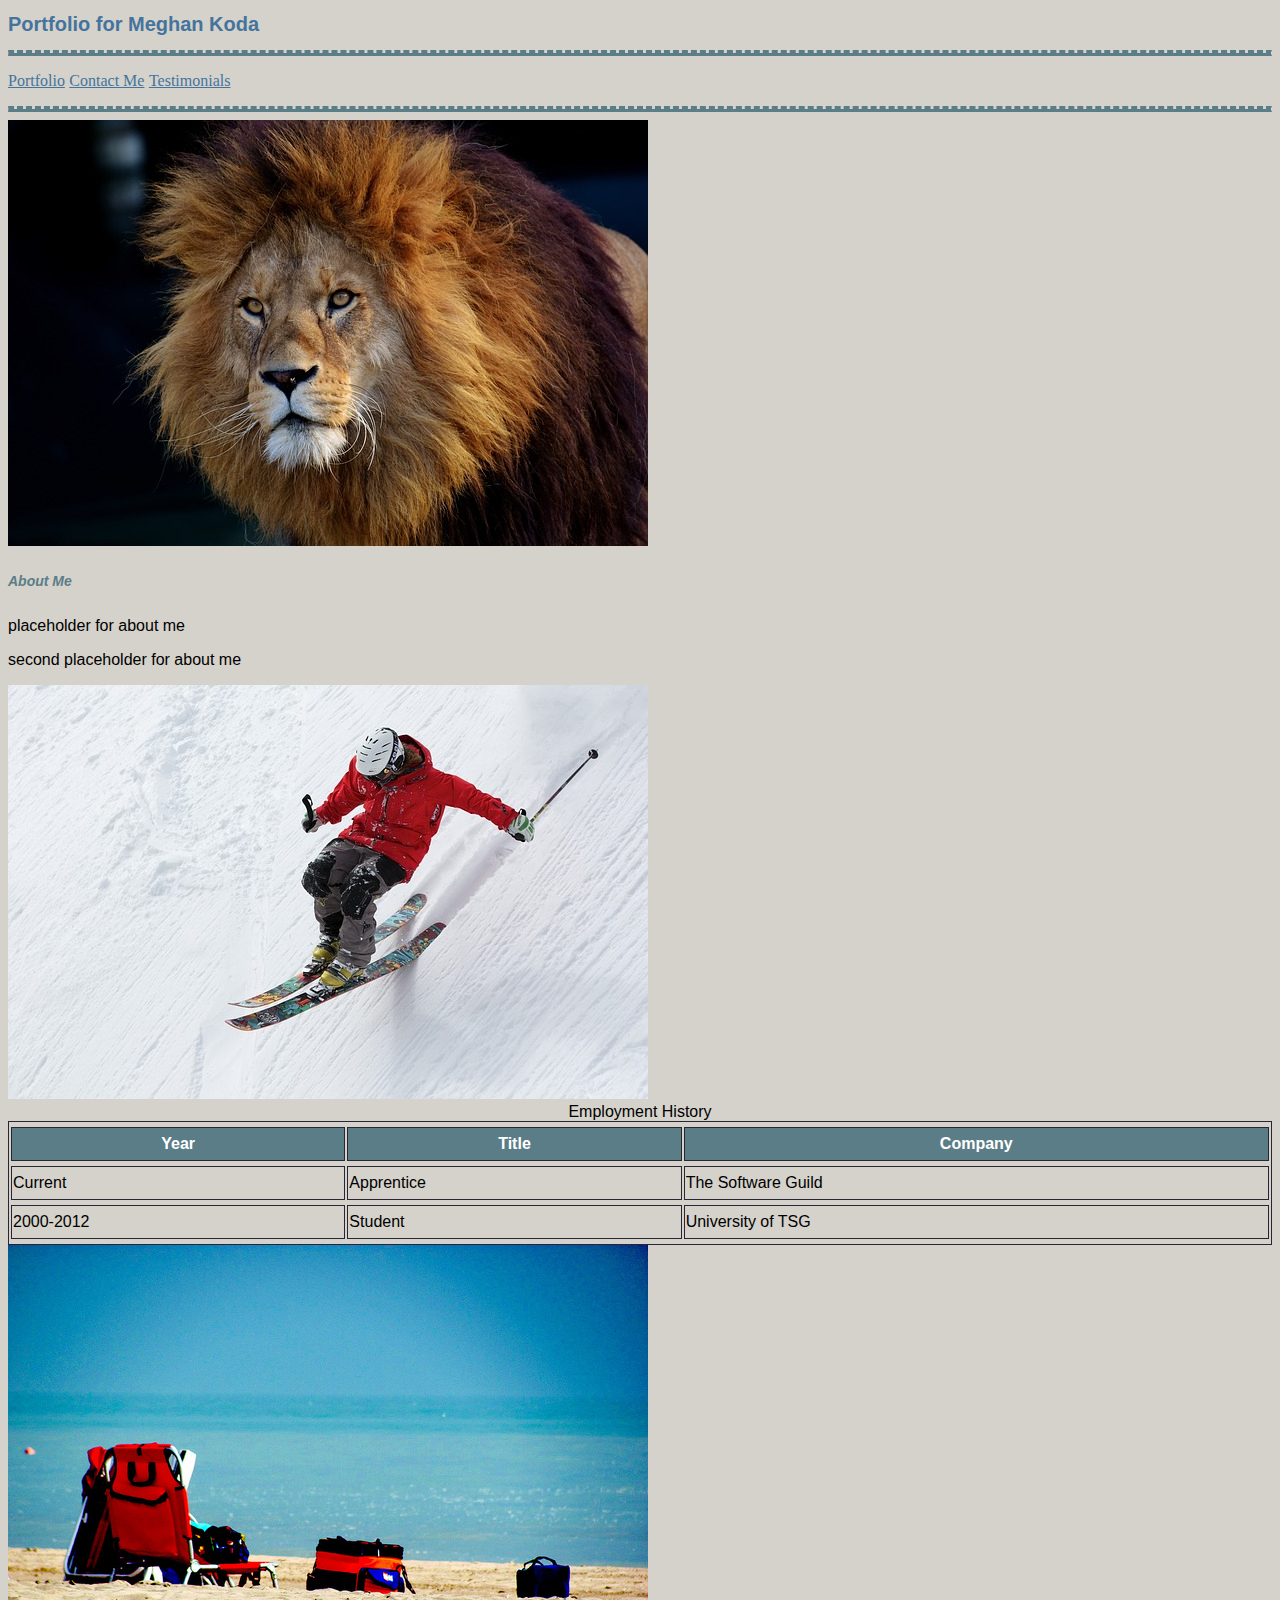
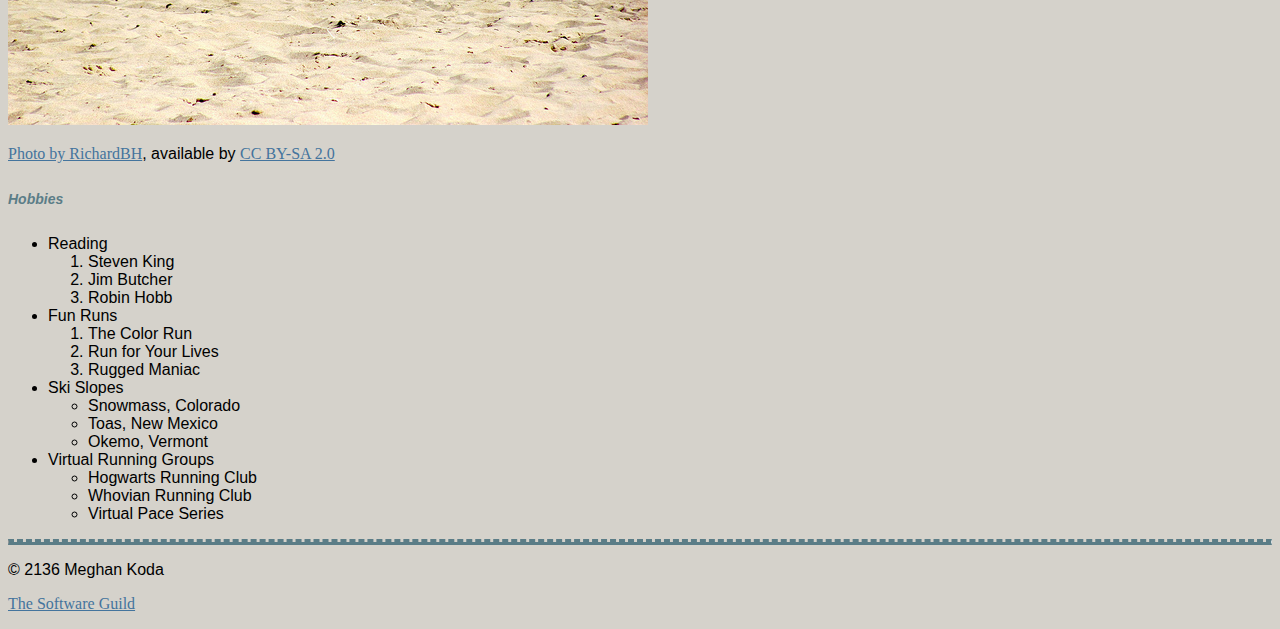
<file: Portfolio/index.html>
<!DOCTYPE html>
<html>
	<head>
		<title>Meghan Koda's Portfolio</title>
		<link href="style.css" rel="stylesheet" type="text/css"/>
			<style>
				table, th, td{
					border: 1px solid #292533; /*pavement behavior by autopsyturvy-colourlovers.com*/
					padding: 5px 10px 5 px 10 px; /*top right bottom left*/
					border-spacing: 2px 5px; /*you can do this with padding too- top/bottom & right/left*/
				}
				table{
					width:100%;
				}
				td, th{
					height:30px;
				}
				th{
					background-color:#5b7d87; /* hush by oblivious- colourlovers.com*/ 
					color:white;
				}
				tr:nth-child(odd){
					background-color:#d5d2cb;/* in flowers by kinajou888 -colourlovers.com*/
					}
			</style>
	</head>
	<body>
		<div id=title>
		<h1>Portfolio for Meghan Koda</h1>
		</div>
		<div id=navigation>
		<hr />
	<!-- the links we will need are: projects.html, contactme.html, and testimonials.html -->
		<p>   <a href="portfolio.html" target="_blank">Portfolio</a>   <a href="contactMe.html" target="_blank">Contact Me</a>   <a href="testimonials.html" target="_blank">Testimonials</a>   </p>
		<hr />
		</div>
		<div id=main>
			<div id=aboutMe>
				<div class="image"><img src="images/lion.jpg" alt="Photograph of a male lion"></div>
				<div class="content"><h2><em>About Me</em></h2>
				<p>placeholder for about me</p>
				<p>second placeholder for about me</p></div>
			</div>
			<div id=experiences>
				<div class="image"><img src="images/ski.jpg" alt="Photograph of a skier on a snowy slope"></div>
				<div class="content">
				<table>
				<caption>Employment History</caption>
				<tr>
					<th>Year</th>
					<th>Title</th>
					<th>Company</th>
				</tr>
				<tr>
					<td>Current</td>
					<td>Apprentice</td>
					<td>The Software Guild</td>
				</tr>
				<tr>
					<td>2000-2012</td>
					<td>Student</td>
					<td>University of TSG</td>
				</tr>
				</table>
				</div>
			</div>
			<div id=hobbies>
				<div class="image"><img src="images/beach.jpg" alt="Photograph of a grouping of chairs and coolers on a sandy beach near an ocean.">
				</div><p><a href="https://flic.kr/p/aiGiQi" target"_blank">Photo by RichardBH</a>, available by <a href="https://creativecommons.org/licenses/by/2.0/" target="_blank">CC BY-SA 2.0</a></p>
				</div>
				<div class="content"><h2><em>Hobbies</em></h2>
				<ul>
					<li>Reading</li>
						<ol>
						<li>Steven King</li>
						<li>Jim Butcher</li>
						<li>Robin Hobb</li>
						</ol>
					<li>Fun Runs</li>
						<ol>
						<li>The Color Run</li>
						<li>Run for Your Lives</li>
						<li>Rugged Maniac</li>
						</ol>
					<li>Ski Slopes</li>
						<ul>
						<li>Snowmass, Colorado</li>
						<li>Toas, New Mexico</li>
						<li>Okemo, Vermont</li>
						</ul>
					<li> Virtual Running Groups</li>
						<ul>
						<li> Hogwarts Running Club</li>
						<li> Whovian Running Club</li>
						<li> Virtual Pace Series</li>
						</ul>
				</div>
			<div>
		</div>
		<div id=footer>
		<hr />
		<footer>
			<p>&copy; 2136 Meghan Koda</p>
			<p><a href="https://thesoftwareguild.com" target="_blank">The Software Guild</a></p>
		</footer>
		</div>


	</body>
</html>
</file>
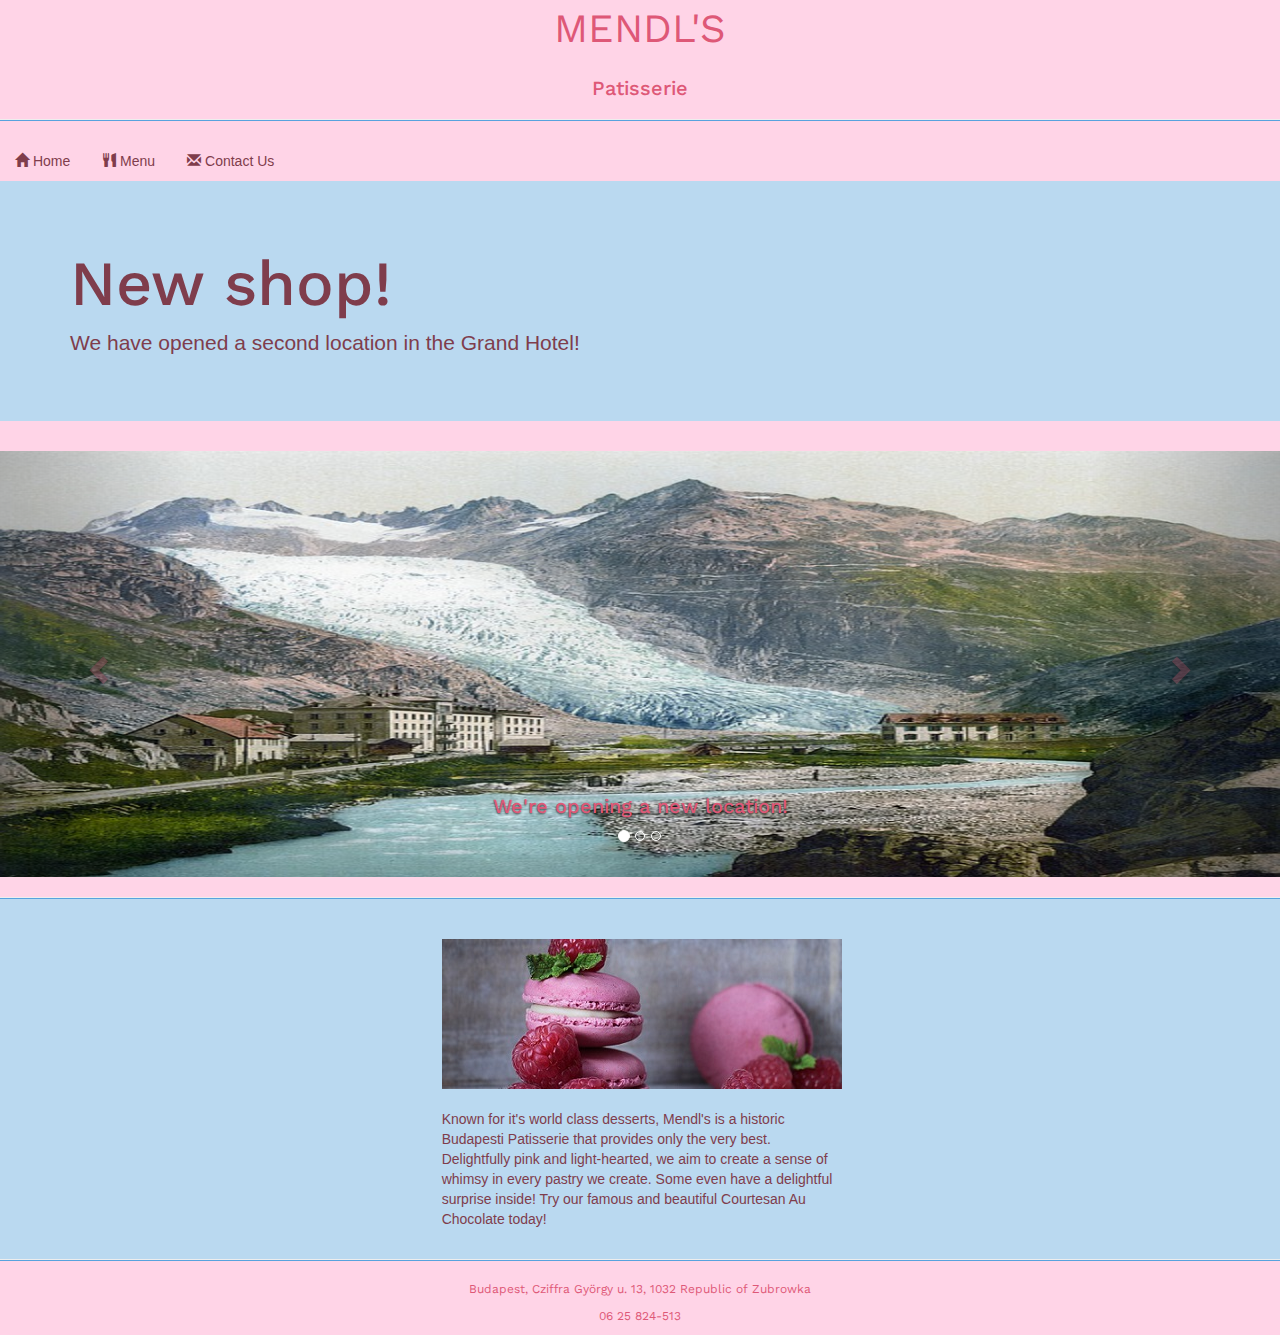
<file: Restaurant/index.html>
<!DOCTYPE html>
<html>
<head>
	<title>Mendl's Patisserie</title>
	<link href="bootstrap-3.3.7-dist/css/bootstrap.min.css" rel="stylesheet">
	<link href="restaurantStyles.css" rel="stylesheet" type="text/css" />
	<script src="https://code.jquery.com/jquery-1.12.0.min.js"></script>
	<script src="bootstrap-3.3.7-dist/js/bootstrap.js"></script>
	<link href="https://fonts.googleapis.com/css?family=Work+Sans:900" rel="stylesheet"type="text/css" />
	<script>
			  $(document).ready(function () {
		$('.carousel').carousel({
			interval: 5000,
			pause:null
		});

		$('.carousel').carousel('cycle');
		});  

	</script>
	<noscript><h1 style="text-align:center">-This site is best viewed with Javascript enabled. Please enable JavaScript for a better user experience.-</h1></noscript>
	<style>
		table{width:400px }
					
		
	</style>
</head>
<body>
	<div id=title>
	MENDL'S<h1>Patisserie</h1>
	</div>
	<div id=navigation style="text-align:center;width:100%">
	<hr />
		<ul class="nav nav-pills">
		<li class="nav-item"><a class="nav-link" href="index.html"><span class="glyphicon glyphicon-home"></span> Home</a></li>
		<li class="nav-item"><a class="nav-link" href="menu.html"><span class="glyphicon glyphicon-cutlery"></span> Menu</a></li>
		<li class="nav-item"><a class="nav-link" href="contactus.html"><span class="glyphicon glyphicon-envelope"></span> Contact Us</a></li>
	</ul>
	</div>

<div style="background:#BAD9F0 !important" class="jumbotron jumbotron-fluid">
  <div class="container">
    <h1 class="display-1">New shop!</h1>
    <p class="lead">We have opened a second location in the Grand Hotel!</p>
  </div>
</div>

<div id="carousel" class="carousel slide" data-ride="carousel">
  <ol class="carousel-indicators">
    <li data-target="#carousel" data-slide-to="0" class="active"></li>
    <li data-target="#carousel" data-slide-to="1"></li>
    <li data-target="#carousel" data-slide-to="2"></li>
  </ol>

  <div class="carousel-inner">
    <div class="item active">
      <img src="images/location.jpg" alt="New Location">
	   <div class="carousel-caption">
        <h1>We're opening a new location!</h1>
      </div>
    </div>
    <div class="item">
      <img src="images/seasonal.jpg" alt="Seasonal Offerings">
	   <div class="carousel-caption">
        <h1>We're rolling out our seasonal menu, with special options for this season.</h1>
      </div>
    </div>
    <div class="item">
      <img src="images/drink.jpg" alt="New Drink">
	   <div class="carousel-caption">
        <h1>The Drink of the Month is SG Special Brew.</h1>
      </div>
    </div>
  </div>

  <a class="left carousel-control" href="#carousel" data-slide="prev">
    <span class="glyphicon glyphicon-chevron-left"></span>
  </a>
  <a class="right carousel-control" href="#carousel" data-slide="next">
    <span class="glyphicon glyphicon-chevron-right"></span>
  </a>
</div>

		

	<div id=main>
	<hr />
	<br />
	<div class="content">
	<div class="container-fluid">
		<div class="row">
		<div class="col-xs-4"></div>
		<div class="col-xs-4">
	<div class="image" style="text-align:center;width:100%"><img src="images/macaron.jpg" alt="Photograph of macaron cookies" height="150px" width="400px"></div>
	<div class="content">
	<br />
	<table align="center">
	<tr>
		<td>Known for it's world class desserts, Mendl's is a historic Budapesti Patisserie that provides only the very best. Delightfully pink and light-hearted, we aim to create a sense of whimsy in every pastry we create. Some even have a delightful surprise inside! Try our famous and beautiful Courtesan Au Chocolate today!</p>
		</td>
	</tr>
	</table>
	</div>
	</div>
	<div class="col-xs-4"></div>
	</div>
	</div>
	</div>
	<hr />
	</div>
<div id=footer>
	<footer>
		<p> Budapest, Cziffra Gy&#246;rgy u. 13, 1032 Republic of Zubrowka</p>
		<p> 06 25 824-513</p>
	</footer>
</div>	
</body>
</html>
</file>
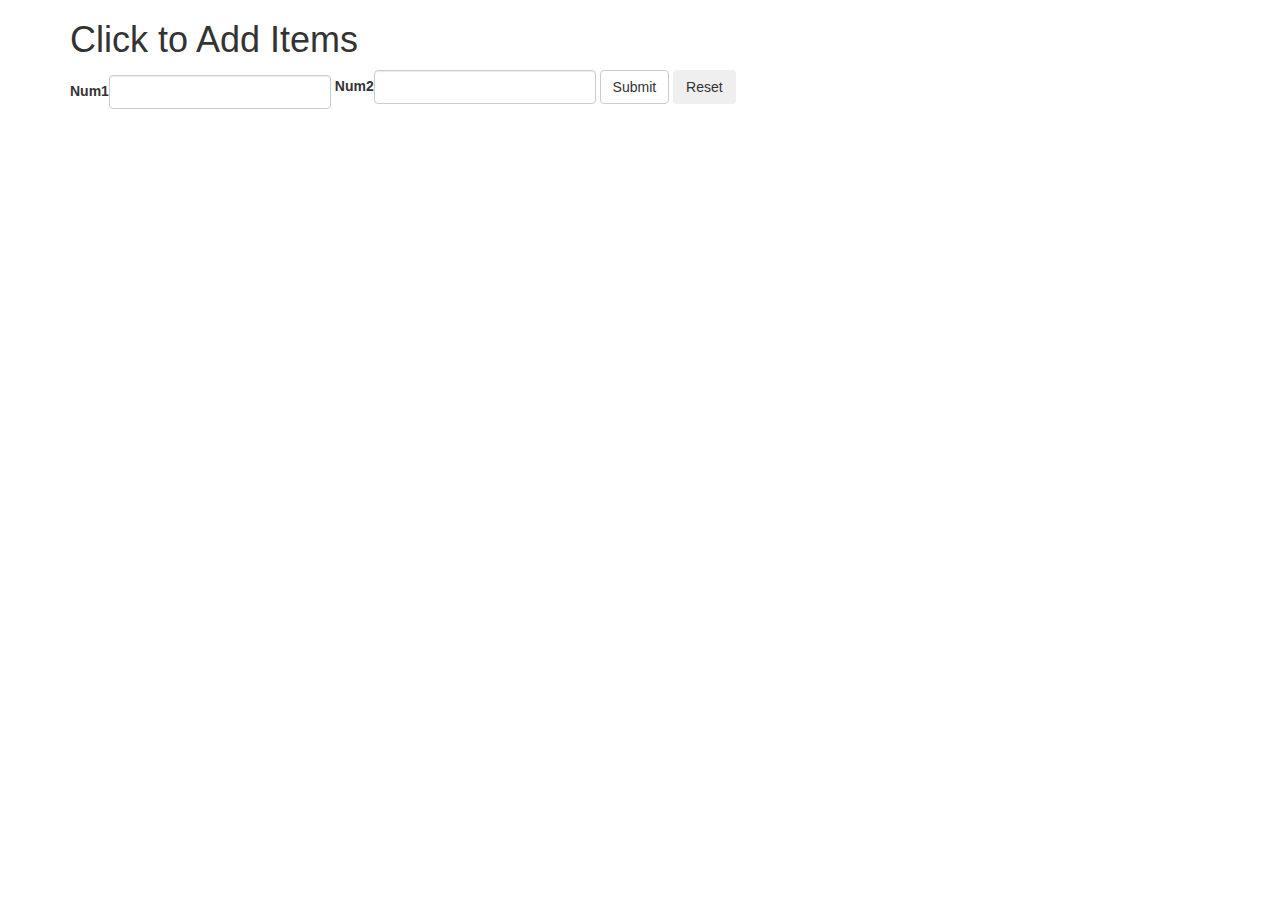
<file: Javascript Practice/clickToAddItems.html>
<!DOCTYPE html>
<html>
<head>
<script type="text/javascript" src="clickToAddItems.js"></script>
<link href="https://maxcdn.bootstrapcdn.com/bootstrap/3.3.7/css/bootstrap.min.css" rel="stylesheet" type="text/css"/>
</head>
<body>
<div class="container">
<h1> Click to Add Items</h1>
<form name="numberFun" onsubmit="return validateItems();" onreset-"resetForm();" class="form-inline">
	<div class="form-group">
		<label for="num1">Num1<label>
		<input type="number" class="form-control" id="num1"
	</div>
	<div class="form-group">
		<label for="num2">Num2<label>
		<input type="number" class="form-control" id="num2"
	</div>
	<button type="submit" id="submitButton" class="btn btn-default">Submit</button>
	<button type="reset" id="resetButton" class="btn">Reset</button>
</form>
<table id="results" class="table table-striped" style="display:none;">
	<thead>
		<tr>
			<th>Operation</th>
			<th>Result</th
		</tr>
	<tbody>
		<tr>
			<td>Addition (+)</td>
			<td><span id="addResult"></span></td>
		</tr>
		<tr>
			<td>Subtraction (-)</td>
			<td><span id="subtractResult"></span></td>
		</tr>
		<tr>
			<td>Multiplication (*)</td>
			<td><span id="multiplyResult"></span></td>
		</tr>
		<tr>
			<td>Division (/)</td>
			<td><span id="divideResult"></span></td>
		</tr>
	</tbody>
</table>
</div>
</body>
</html>
</file>
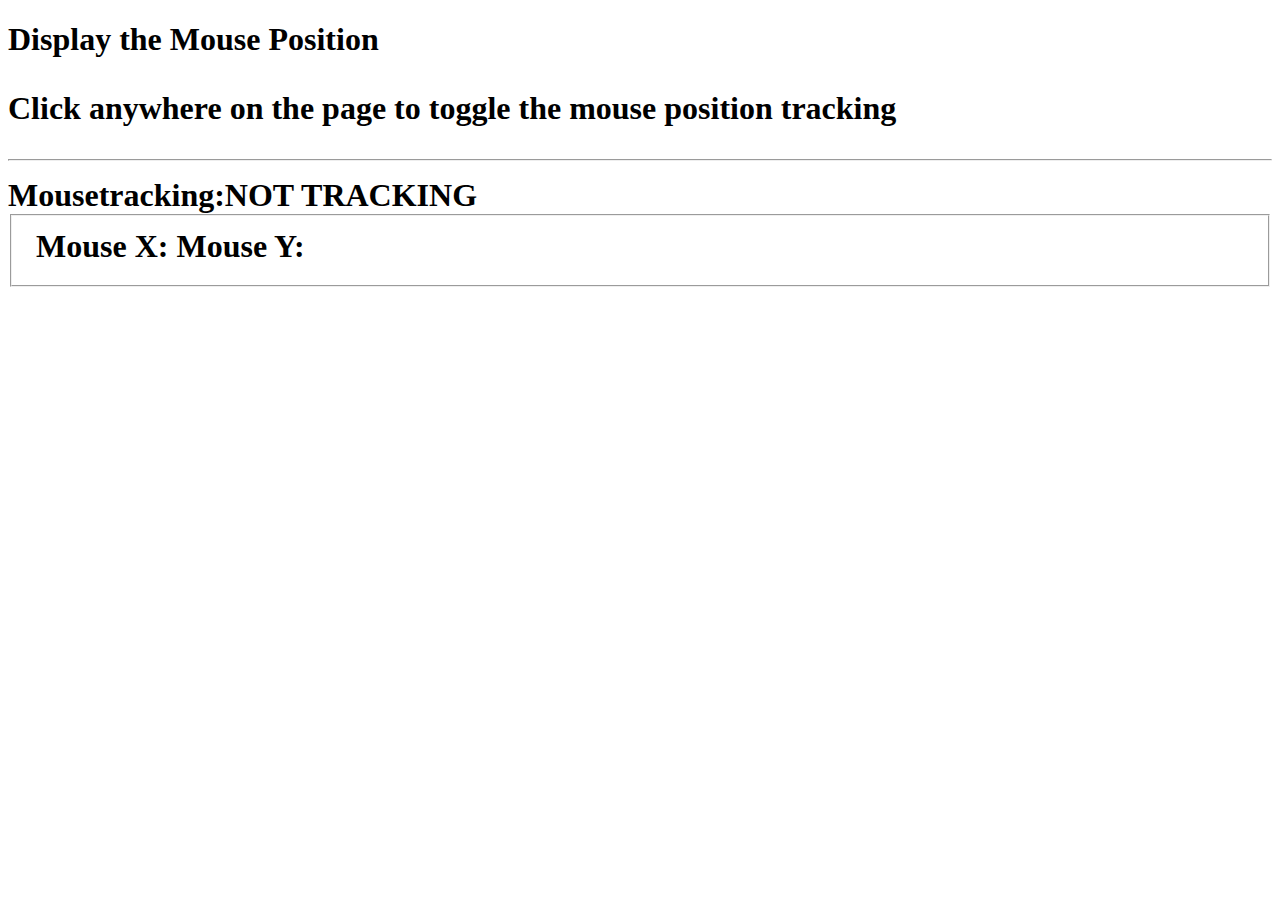
<file: Javascript Practice/displayMousePosition.html>
<!DOCTYPE html>
<html>
<head>
	<script type="text/javascript> src="displayMousePosition.js">
	</script>
</head>
<body onload="toggleTracking()" onclick="toggleTracking()" 
      onmousemove="updateMousePosition();">
<h1>Display the Mouse Position</ht>
<p>Click anywhere on the page to toggle the mouse position tracking</>
<hr />
<div>
Mousetracking:<span id="trackingStatus">NOT TRACKING</span>
</div>
<fieldset>
<label>Mouse X:</label><label id="mousePositionX"></label>
<label>Mouse Y:</label><label id="mousePositionY></label>
</fieldset>
</body>
</html>
</file>
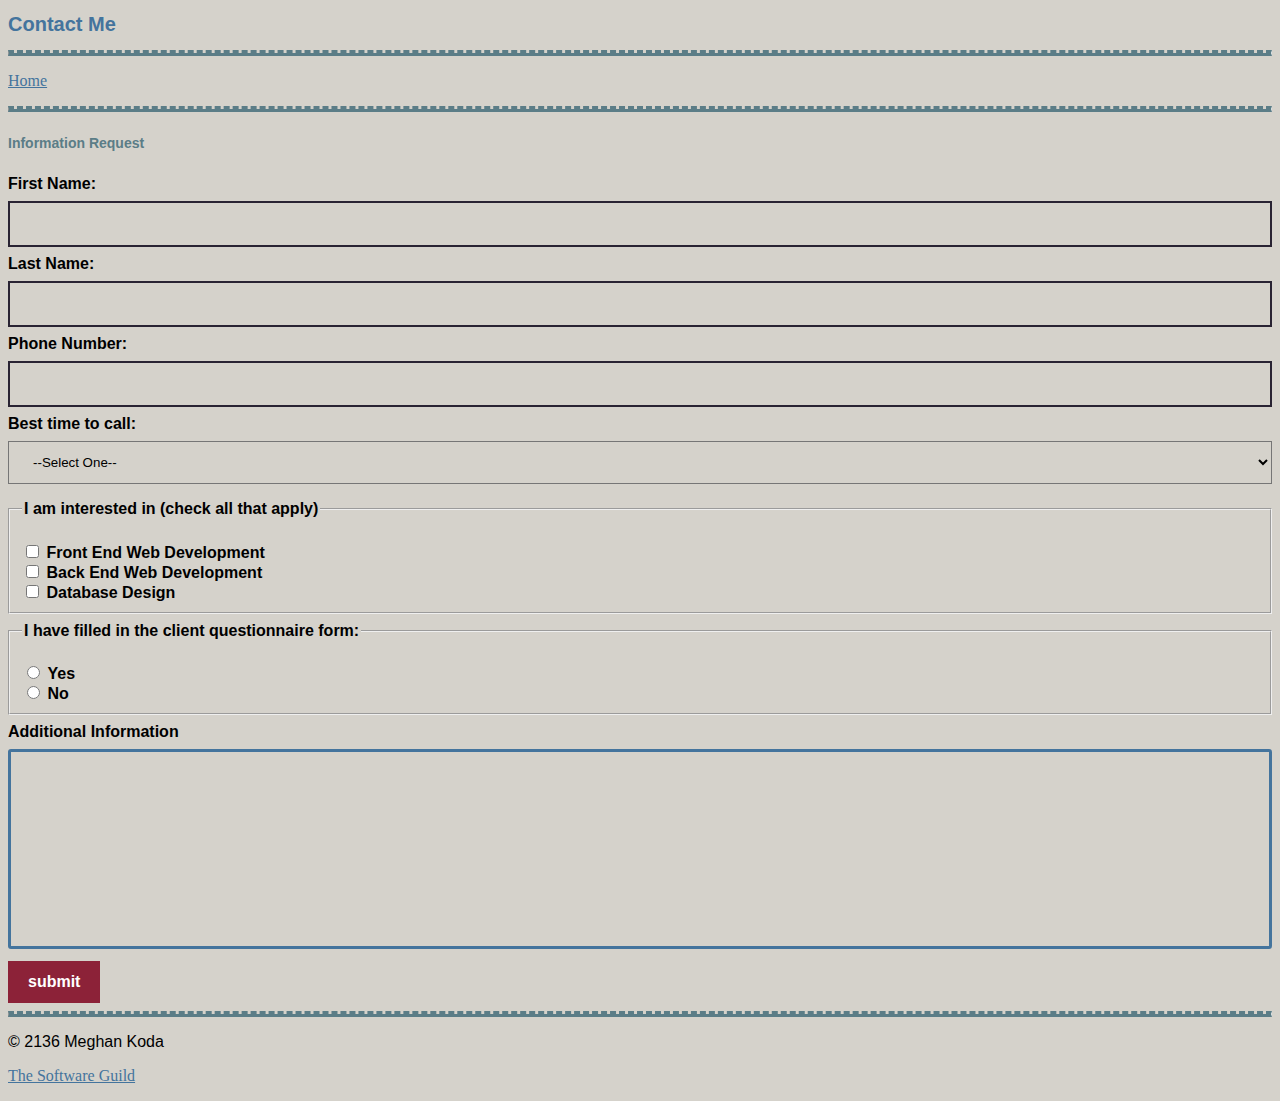
<file: Portfolio/contactMe.html>
<!DOCTYPE html>
<html>
<head>
	<title>Contact Me</title>
	<link href="style.css" rel="stylesheet" type="text/css"/>
</head>
<body>
	<div>
	<h1>Contact Me</h1>
	</div>
	<div>
	<hr />
	<p><a href="index.html" target="_blank">Home</a><p>
	<hr />
	<h2> Information Request</h2>
	<form action="submit.html" method="POST">
	
	<label for="firstName">First Name:</label><br />
	<input type="text"id="firstName" name="firstName" required><br />
	
	<label for="lastName">Last Name:</label><br />
	<input type="text"id="lastName" name="lastName"><br />
	
	<label for="phone">Phone Number:</label><br />
	<input type="text"id="phone" name="phone"><br />
	
	<label for="contact">Best time to call:</label><br />
	<select id="contact" name="contact">
	<option value="default" selected>--Select One--</option>
	<option value="morning">Morning (8am to 12pm Eastern)</option>
	<option value="afternoon">Afternoon (12pm to 5pm Eastern)</option>
	<option value="evening">Evening (5pm to 8pm Eastern)</option>
	</select>
	
	<fieldset>
	<legend> I am interested in (check all that apply)</legend><br />
	<input type="checkbox" id="frontEnd" name="interest" value="frontEnd">
	<label for="frontEnd">Front End Web Development </label> <br />
	<input type="checkbox" id="backEnd" name="interest" value="backEnd">
	<label for="backEnd">Back End Web Development</label><br />
	<input type="checkbox" id="database" name="interest" value="database">
	<label for="database">Database Design</label><br />
	</fieldset>
	
	<fieldset>
	<legend>I have filled in the client questionnaire form:</legend><br />
	<input type="radio" id="choice1" name="questionnaire" value="yes">
	<label for="choice1">Yes</label><br />
	<input type="radio" id="choice2" name="questionnaire" value="no">
	<label for="choice2">No</label><br />
	</fieldset>
	<label for="info">Additional Information</label><br />
	<textarea id="info"></textarea><br />
	<input type="submit" name="submit" value="submit">
	</form>
	</div>
	<hr />
<footer>
	<p>&copy; 2136 Meghan Koda</p>
	<p><a href="https://thesoftwareguild.com" target="_blank">The Software Guild</a></p>
</footer>	
</body>
</html>
</file>
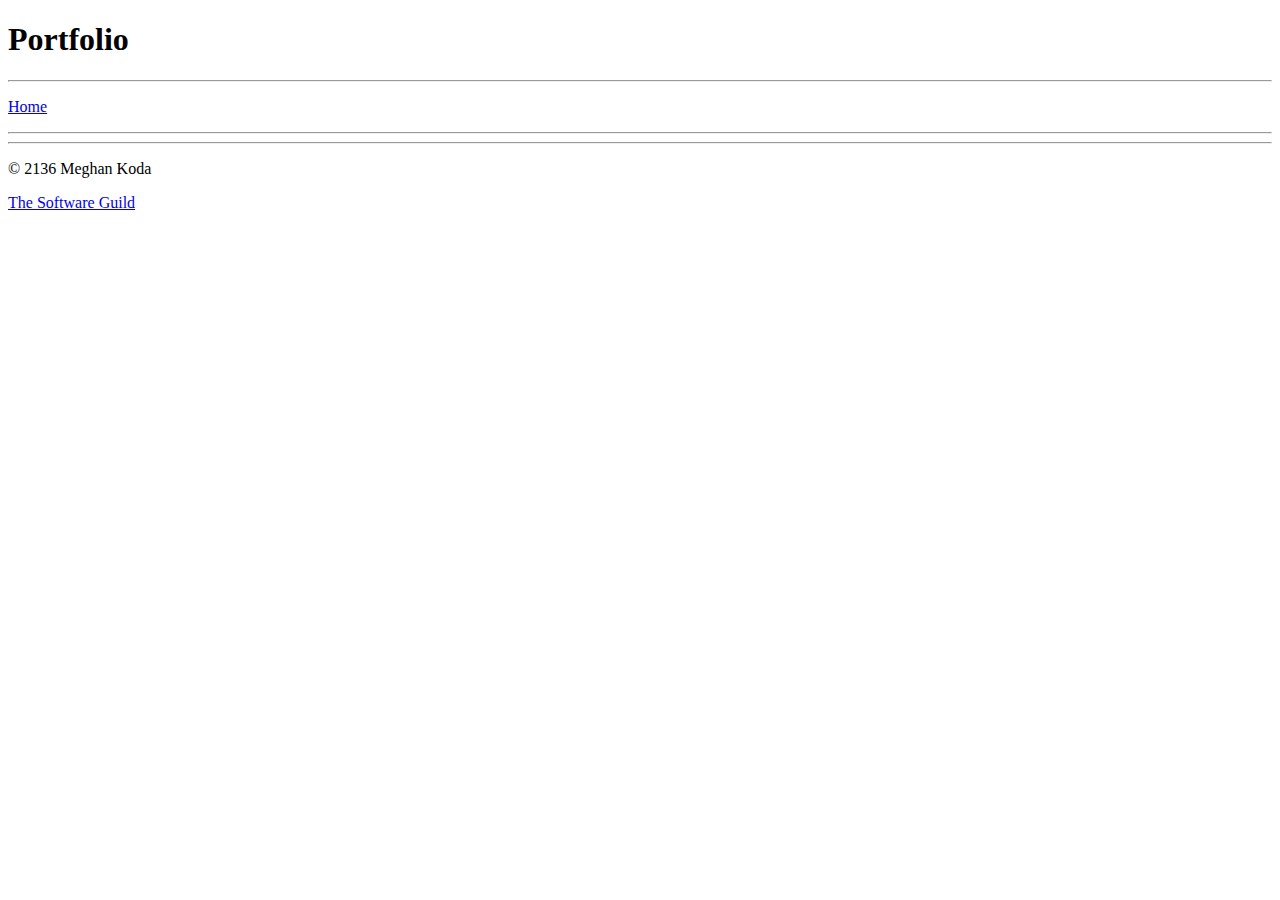
<file: Portfolio/portfolio.html>
<!DOCTYPE html>
<html>
<head>
	<title>Portfolio</title>
</head>
<body>
	<div>
	<h1>Portfolio</h1>
	</div>
	<div>
	<hr />
	<p><a href="index.html" target="_blank">Home</a><p>
	<hr />
	</div>
	<hr />
<footer>
	<p>&copy; 2136 Meghan Koda</p>
	<p><a href="https://thesoftwareguild.com" target="_blank">The Software Guild</a></p>
</footer>		
</body>
</html>
</file>
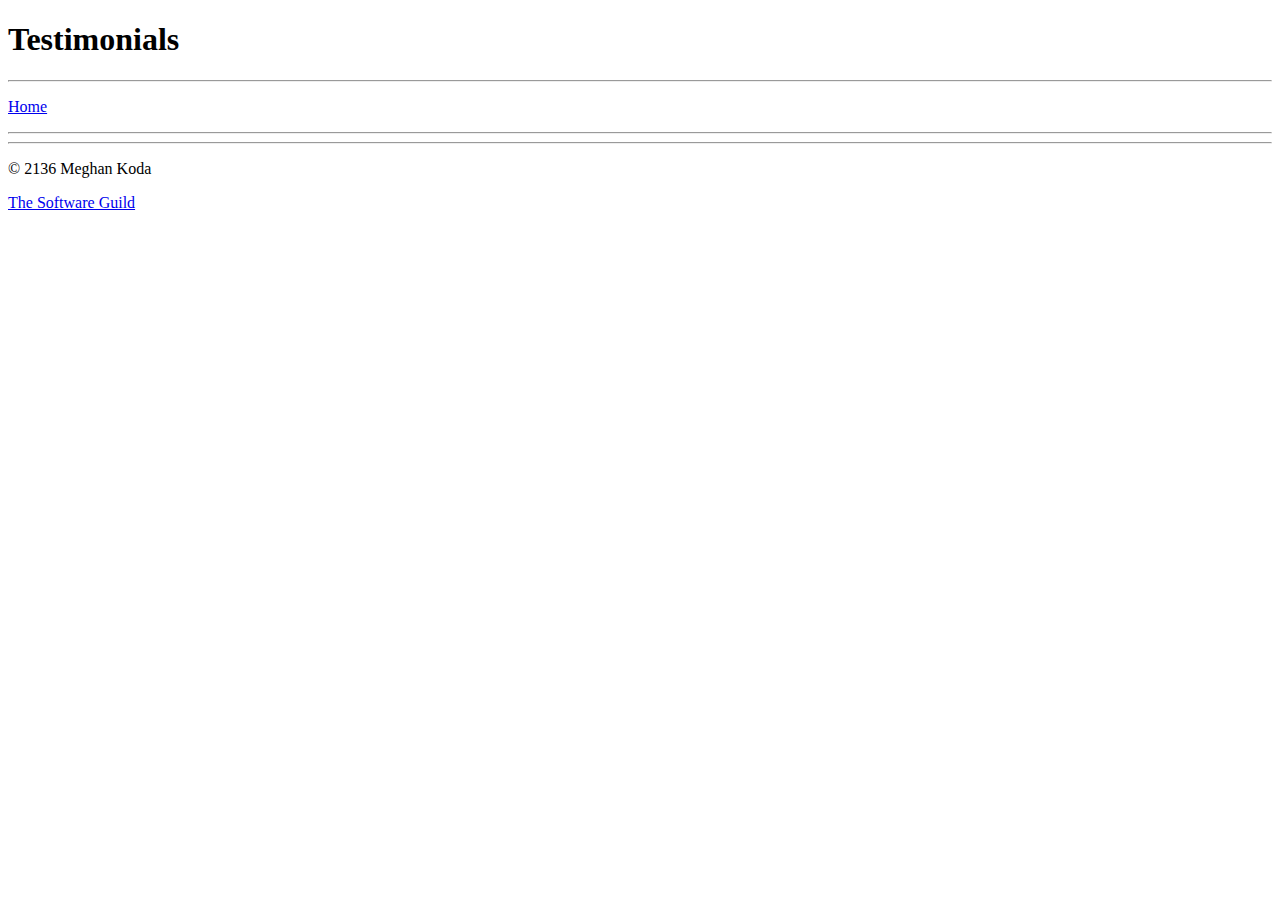
<file: Portfolio/testimonials.html>
<!DOCTYPE html>
<html>
<head>
	<title>Testimonials</title>
</head>
<body>
	<div>
	<h1>Testimonials</h1>
	</div>
	<div>
	<hr />
	<p><a href="index.html" target="_blank">Home</a><p>
	<hr />
	</div>
	<hr />
<footer>
	<p>&copy; 2136 Meghan Koda</p>
	<p><a href="https://thesoftwareguild.com" target="_blank">The Software Guild</a></p>
</footer>	
</body>
</html>
</file>
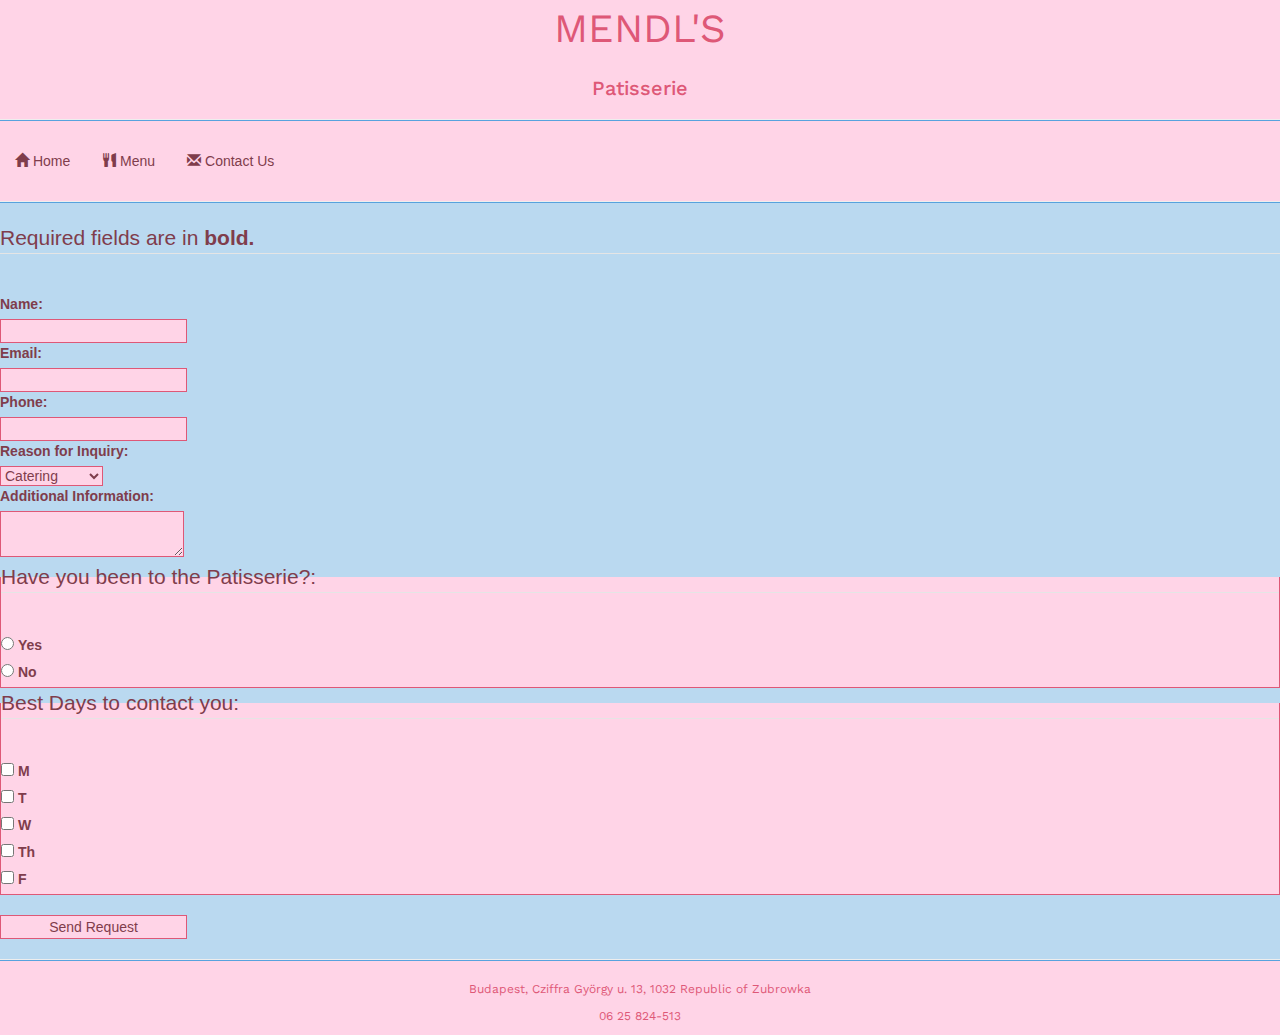
<file: Restaurant/contactus.html>
<!DOCTYPE html>
<html>
<head>
	<title>Mendl's Patisserie</title>
	<link href="bootstrap-3.3.7-dist/css/bootstrap.min.css" rel="stylesheet">
	<link href="restaurantStyles.css" rel="stylesheet" type="text/css" />
	<link href="https://fonts.googleapis.com/css?family=Work+Sans:900" rel="stylesheet"type="text/css" />
	<style>
		input[type=text]{
			background-color:#FFD4E7;
			border:1px solid #DE5877;
			
		}
		fieldset{
			background-color:#FFD4E7;
			border:1px solid #DE5877;
		}
		input, label{
			font-family: Arial, sans-serif;
			color: #7F3D4C;
		}
		legend{
			font-family: Arial, sans-serif;
			color: #7F3D4C;
		}
		select{
			background-color:#FFD4E7;
			border:1px solid #DE5877;
		}
		textarea{
			background-color:#FFD4E7;
			border:1px solid #DE5877;
		}
		input,submit{
			background-color:#FFD4E7;
			border:1px solid #DE5877;
			color: #7F3D4C;
			text-align: center;
			display: inline-black;
		}
		
		.required label {
    font-weight: bold;
}
	</style>
</head>
<body>
	<div id=title>
	MENDL'S<h1>Patisserie</h1>
	</div>
	<div id=navigation style="text-align:center;width:100%">
	<hr />
	<ul class="nav nav-pills">
		<li class="nav-item"><a class="nav-link" href="index.html"><span class="glyphicon glyphicon-home"></span> Home</a></li>
		<li class="nav-item"><a class="nav-link" href="menu.html"><span class="glyphicon glyphicon-cutlery"></span> Menu</a></li>
		<li class="nav-item"><a class="nav-link" href="contactus.html"><span class="glyphicon glyphicon-envelope"></span> Contact Us</a></li>
	</ul>
	</div>
	<div id=main>
	<hr />
	<div class="content">
	<form action="submit.html" method="POST">
	<legend> Required fields are in <b>bold.</b></legend>
	<br />
	<div class="required">
	<label for="name">Name:</label><br />
	<input type="text"id="name" name="name"><br />
	
	<label for="email">Email:</label><br />
	<input type="text"id="email" name="email" ><br />
	
	<label for="phone">Phone:</label><br />
	<input type="text"id="phone" name="phone" ><br />
	</div>
	<label for="inquiry">Reason for Inquiry:</label><br />
		<select id="inquiry" name="inquiry">
		<option value="default" selected>Catering</option>
		<option value="privateParty">Private Party</option>
		<option value="feedback">Feedback</option>
		<option value="other">Other</option>
		</select><br />
	<label for="info">Additional Information:</label><br />
	<textarea id="info"></textarea><br />
	<fieldset>
		<legend>Have you been to the Patisserie?:</legend><br />
		<input type="radio" id="choice1" name="visit" value="yes">
		<label for="choice1">Yes</label><br />
		<input type="radio" id="choice2" name="visit" value="no">
		<label for="choice2">No</label><br />
	</fieldset>
	<fieldset>
		<legend>Best Days to contact you:</legend><br />
		<input type="checkbox" id="m" name="days" value="m">
		<label for="m">M</label> <br />
		<input type="checkbox" id="t" name="days" value="t">
		<label for="t">T</label> <br />
		<input type="checkbox" id="w" name="days" value="w">
		<label for="w">W</label> <br />
		<input type="checkbox" id="th" name="days" value="th">
		<label for="th">Th</label> <br />
		<input type="checkbox" id="f" name="days" value="f">
		<label for="f">F</label> <br />
	</fieldset>
	<br >
	<input type="sendRequest" name="sendRequest" value="Send Request">
	</div>
		<hr />
	</div>
<div id=footer>
	<footer>
		<p> Budapest, Cziffra Gy&#246;rgy u. 13, 1032 Republic of Zubrowka</p>
		<p> 06 25 824-513</p>
	</footer>
</div>		
</body>
</html>
</file>
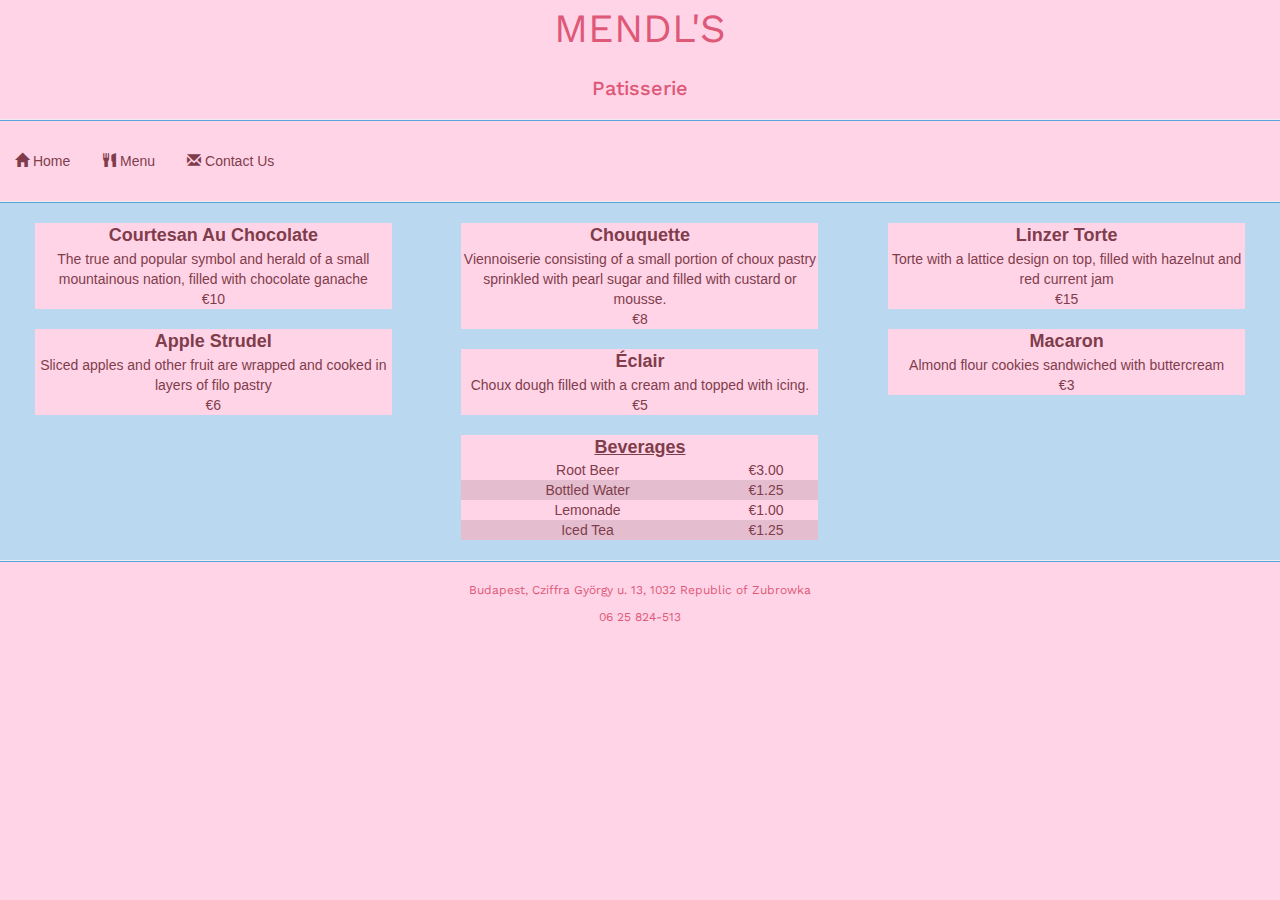
<file: Restaurant/menu.html>
<!DOCTYPE html>
<html>
<head>
	<title>Mendl's Patisserie</title>

	<link href="bootstrap-3.3.7-dist/css/bootstrap.min.css" rel="stylesheet">
	<link href="restaurantStyles.css" rel="stylesheet" type="text/css" />
	<link href="https://fonts.googleapis.com/css?family=Work+Sans:900" rel="stylesheet" type="text/css" />
	<style>
		table{
			background-color:#FFD4E7;
			text-align:center;
			width:90%;
			border:none;
		}
		
		
		th{ font-size:18px}
			

		
	</style>
</head>
<body>
	<div id=title>
	MENDL'S<h1>Patisserie</h1>
	</div>
	<div id=navigation style="text-align:center;width:100%">
	<hr />
	<ul class="nav nav-pills">
		<li class="nav-item"><a class="nav-link" href="index.html"><span class="glyphicon glyphicon-home"></span> Home</a></li>
		<li class="nav-item"><a class="nav-link" href="menu.html"><span class="glyphicon glyphicon-cutlery"></span> Menu</a></li>
		<li class="nav-item"><a class="nav-link" href="contactus.html"><span class="glyphicon glyphicon-envelope"></span> Contact Us</a></li>
	</ul>
	</div>
	<div id=main>
	<hr />
	<div class="content">
	<div class="container-fluid">
		<div class="row">
		<div class="col-xs-4">
			<table align="center">
				<tr>
					<th style="text-align: center">Courtesan Au Chocolate</th>
				</tr>
				<tr>
					<td>The true and popular symbol and herald of a small mountainous nation, filled with chocolate ganache<br />&euro;10</td>
				</tr>
			</table>
			<br />
			<table align="center">
				<tr>
					<th style="text-align: center">Apple Strudel</th>
				</tr>
				<tr>
					<td>Sliced apples and other fruit are wrapped and cooked in layers of filo pastry<br />&euro;6</td>
				</tr>
			</table>
		</div>
		<div class="col-xs-4">
			<table align="center">
				<tr>
					<th style="text-align: center">Chouquette</th>
				</tr>
				<tr>
					<td>Viennoiserie consisting of a small portion of choux pastry sprinkled with pearl sugar and filled with custard or mousse.<br />&euro;8</td>
				</tr>
			</table>
			<br />
			<table align="center">
				<tr>
					<th style="text-align: center">&#201;clair</th>
				</tr>
				<tr>
					<td>Choux dough filled with a cream and topped with icing.<br />&euro;5</td>
				</tr>
			</table>
			<br />
			<table align="center">
				<tr>
					<th colspan=2 style="text-align: center"><u>Beverages</u></th>
				</tr>
				<tr>
					<td>Root Beer</td>
					<td>&euro;3.00</td>
				</tr>
				<tr>
					<td bgcolor=#E4BECF>Bottled Water</td>
					<td bgcolor=#E4BECF>&euro;1.25</td>
				</tr>
				<tr>
					<td>Lemonade</td>
					<td>&euro;1.00</td>
				</tr>
				<tr>
					<td bgcolor=#E4BECF>Iced Tea</td>
					<td bgcolor=#E4BECF>&euro;1.25</td>
				</tr>
			</table>
		</div>
		<div class="col-xs-4">
			<table align="center">
				<tr>
					<th style="text-align: center">Linzer Torte</th>
				</tr>
				<tr>
					<td>Torte with a lattice design on top, filled with hazelnut and red current jam<br />&euro;15</td>
				</tr>
			</table>
			<br />
			<table align="center">
				<tr>
					<th style="text-align: center">Macaron</th>
				</tr>
				<tr>
					<td>Almond flour cookies sandwiched with buttercream <br />&euro;3</td>
				</tr>
			</table>
		</div>
	</div>
	</div>
	</div>
	<hr />
	</div>
<div id=footer>
	<footer>
		<p> Budapest, Cziffra Gy&#246;rgy u. 13, 1032 Republic of Zubrowka</p>
		<p> 06 25 824-513</p>
	</footer>
</div>	
</body>
</html>
</file>
<file: Portfolio/style.css>
/* Common elements across all pages*/
body{
	font-family: Arial, Helvetica, sans-serif;
	background-color: #d5d2cb;
}

h1{
	font-size: 20px;
	line-height: 40 px;
	color: #44749d;
}

hr{
	border-top: 3px dashed #5b7d87;
	border-bottom: 3px solid #5b7d87;
}

h2{
	font-size:14px;
	line-height:40px;
	color:#5b7d87;
}

a{ 
	font-family:serif;
	text-decoration:underline;
	font-weight:none;
}

a:link{
	color: #44749d;
}

a:hover{
	color: #8c2238;
}

a:active{
	color: #8c2238;
}

/* Form Styling */

input[type=text]{
	background-color:			#d5d2cb;
	border:		2px		solid	#292333;
	width:		100%;
	padding:	12px	20px;
	margin:		8px 0;
	box-sizing:	border-box;
}

fieldset{
	background-color:	#d5d2cb;
	width:	100%
	padding:12px 20px;
	margin: 8px 0;
	box-sizing:	border-box;
}

input, label{
	font-size: 16px;
	font-family: arial, helvetica, serif;
	font-weight: bold;
}

legend{
	font-size: 16px;
	font-family: arial, helvetica, serif;
	font-weight: bold;
}

select{
	background-color:#d5d2cb;
	width: 100%;
	padding: 12px 20px;
	margin:8px 0;
	box-sizing: border-box;
}

textarea{
	width:100%;
	height:200px;
	padding:12px 20px;
	margin:8px 0;
	box-sizing: border-box;
	border:3px solid #44749d;
	border-radius:3px;
	background-color:#d5d2cb;
	resize:none;
}

input,submit{
	background-color:#8c2238;
	border:none;
	color: white;
	padding: 12px 20px;
	text-align: center;
	text-decoration: none;
	display: inline-black;
	font-size: 16px;
}
</file>
<file: Restaurant/restaurantStyles.css>
/* Common elements across all pages*/
/* colors
*	maroon-			7F3D4C
	medium blue- 	58A2DE
	dark pink-		DE5877
	baby pink-		FFD4E7
	baby blue-		BAD9F0	*/

body{
	font-family: Arial, sans-serif;
	color: #7F3D4C;
	background-color: #FFD4E7;
}

h1{
	font-family:'Work Sans', Arial Black, Sans-serif;
	font-size: 20px;
	color: #DE5877;
}

hr{
	border-bottom: 1px solid #58A2DE;
}

h2{
	font-family:'Work Sans', Arial Black, Sans-serif;
	font-size: 12px;
	color: #DE5877;
}

a {color:#7F3D4C;
	font-family: Arial, sans-serif;
}

a:link{color:#7F3D4C;
	text-decoration:underlined;
}

a:visited {color:#DE5877;
}

a:hover{color:#7F3D4C;
	font-weight:bold;
}

a:active{color:#7F3D4C;
	text-decoration:none;
}


/* ID styling*/
#title{
	font-family:'Work Sans', Arial Black, Sans-serif;
	font-size: 40px;
	color: #DE5877;
	text-align:center
}

#footer{
	font-family:'Work Sans', Arial Black, Sans-serif;
	font-size: 12px;
	color: #DE5877;
	text-align:center
}
#main{
	background-color: #BAD9F0;
}
.carousel {
    height: 426px;
    margin-bottom: 10px;
}

/* Declare heights because of positioning of img element */
 .carousel .item {
    width: 100%;
    height: 426px;
    background-color: #777;
}
.carousel-inner > .item > img {
    position: absolute;
    min-width: 100%;
    height: 426px;
}
</file>
